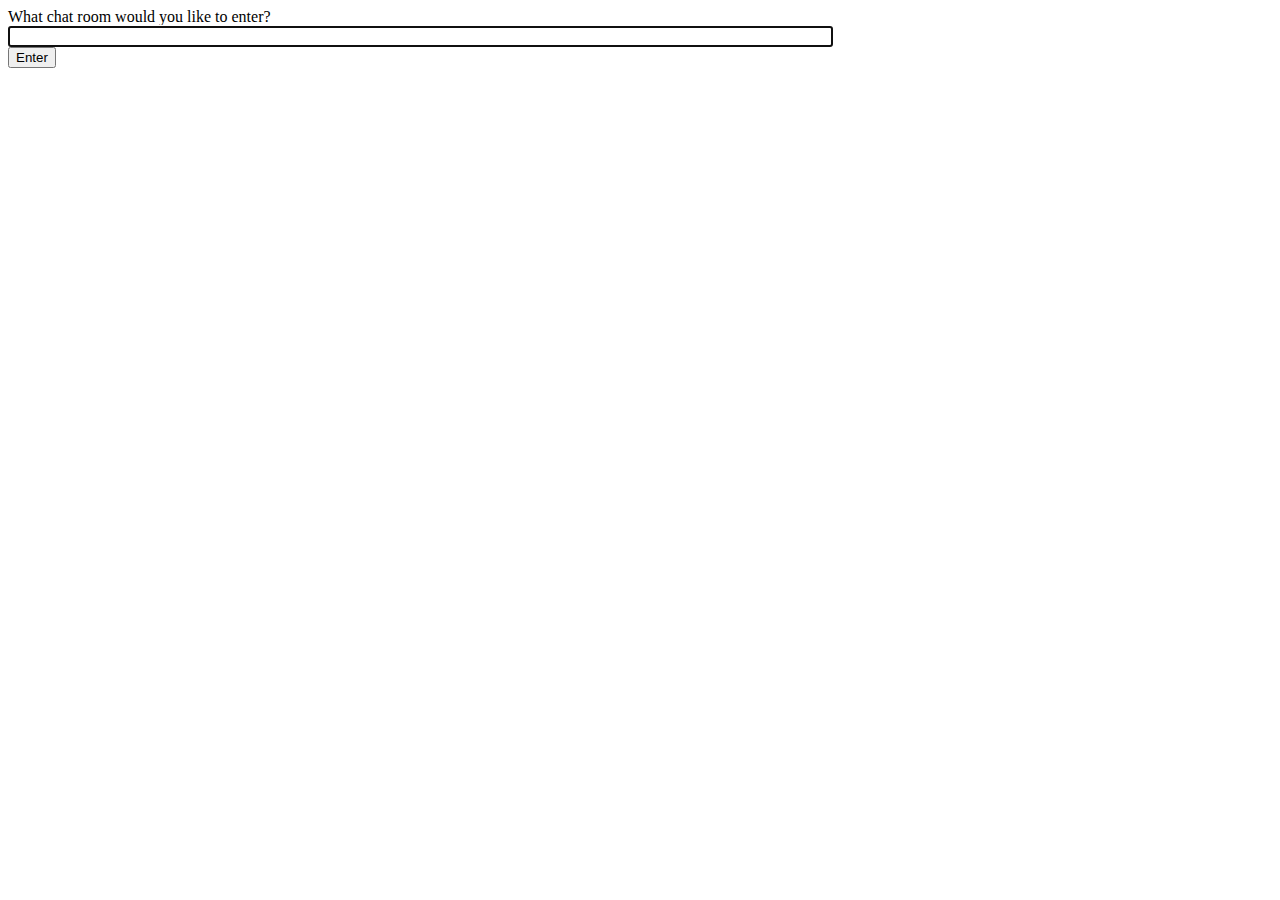
<file: chat/templates/chat/chat_index.html>
<!-- chat/templates/chat/index.html -->
<!DOCTYPE html>
<html>
<head>
    <meta charset="utf-8"/>
    <title>Chat Rooms</title>
</head>
<body>
    What chat room would you like to enter?<br>
    <input id="room-name-input" type="text" size="100"><br>
    <input id="room-name-submit" type="button" value="Enter">

    <script>
        document.querySelector('#room-name-input').focus();
        document.querySelector('#room-name-input').onkeyup = function(e) {
            if (e.key === 'Enter') {  // enter, return
                document.querySelector('#room-name-submit').click();
            }
        };

        document.querySelector('#room-name-submit').onclick = function(e) {
            var roomName = document.querySelector('#room-name-input').value;
            window.location.pathname = '/chat/' + roomName + '/';
        };
    </script>
</body>
</html>
</file>
